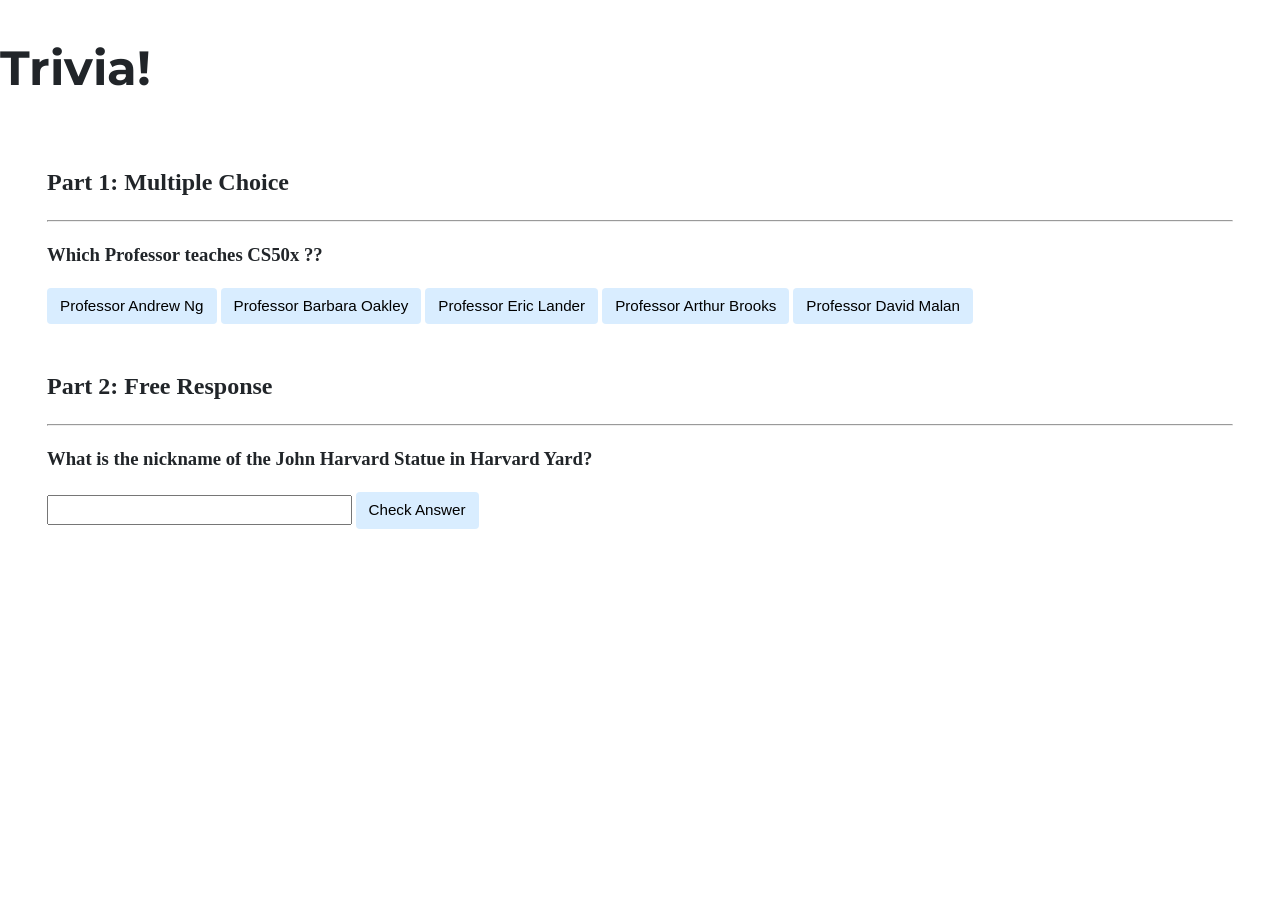
<file: week8/trivia/index.html>
<!DOCTYPE html>

<html lang="en">
    <head>
        <link href="https://fonts.googleapis.com/css2?family=Montserrat:wght@500&display=swapy" rel="stylesheet">
        <link href="styles.css" rel="stylesheet">
        <title>Trivia!</title>
    </head>

    <body>
        <div class="jumbotron">
            <h1>Trivia!</h1>
        </div>

        <div class="container">
            <div class="section">
                <h2>Part 1: Multiple Choice </h2>
                <hr>

                <!-- TODO: Add multiple choice question here -->

                <h3> Which Professor teaches CS50x ??</h3>
                <p id="status"></p>

                <button id="incorrect">Professor Andrew Ng</button>
                <button id="incorrect"> Professor Barbara Oakley</button>
                <button id="incorrect">Professor Eric Lander</button>
                <button id="incorrect">Professor Arthur Brooks</button>
                <button id="correct">Professor David Malan</button>

                <script>
                    let correct = document.querySelector('#correct');
                    let incorrect = document.querySelectorAll('#incorrect');
                    let status = document.querySelector('#status');

                    correct.onclick = function() {
                        correct.style.backgroundColor = 'green';
                        status.innerHTML = "Correct!";
                    };

                    for (let i = 0; i < incorrect.length; i++) {
                        incorrect[i].onclick = function() {
                            incorrect[i].style.backgroundColor = 'red';
                            status.innerHTML = "Incorrect!";
                        };
                    }
                </script>
            </div>

            <div class="section">
                <h2>Part 2: Free Response</h2>
                <hr>

                <h3> What is the nickname of the John Harvard Statue in Harvard Yard?</h3>
                <p id="status2"></p>

                <form>
                    <input type="text" id="value">
                    <button>Check Answer</button>

                    <script>
                        document.addEventListener('submit', function() {
                            let status2 = document.querySelector('#status2');
                            let value = document.querySelector('#value');

                            if (value.value == 'Statue of three lies' || value.value == 'Statue of three lies' || value.value == 'Statue of three lies') {
                                value.style.backgroundColor = 'green';
                                status2.innerHTML = 'Correct!';
                            }
                            else {
                                value.style.backgroundColor = 'red';
                                status2.innerHTML = 'Incorrect!';
                            }
                        });
                    </script>
                </form>
            </div>
        </div>
    </body>
</html>
</file>
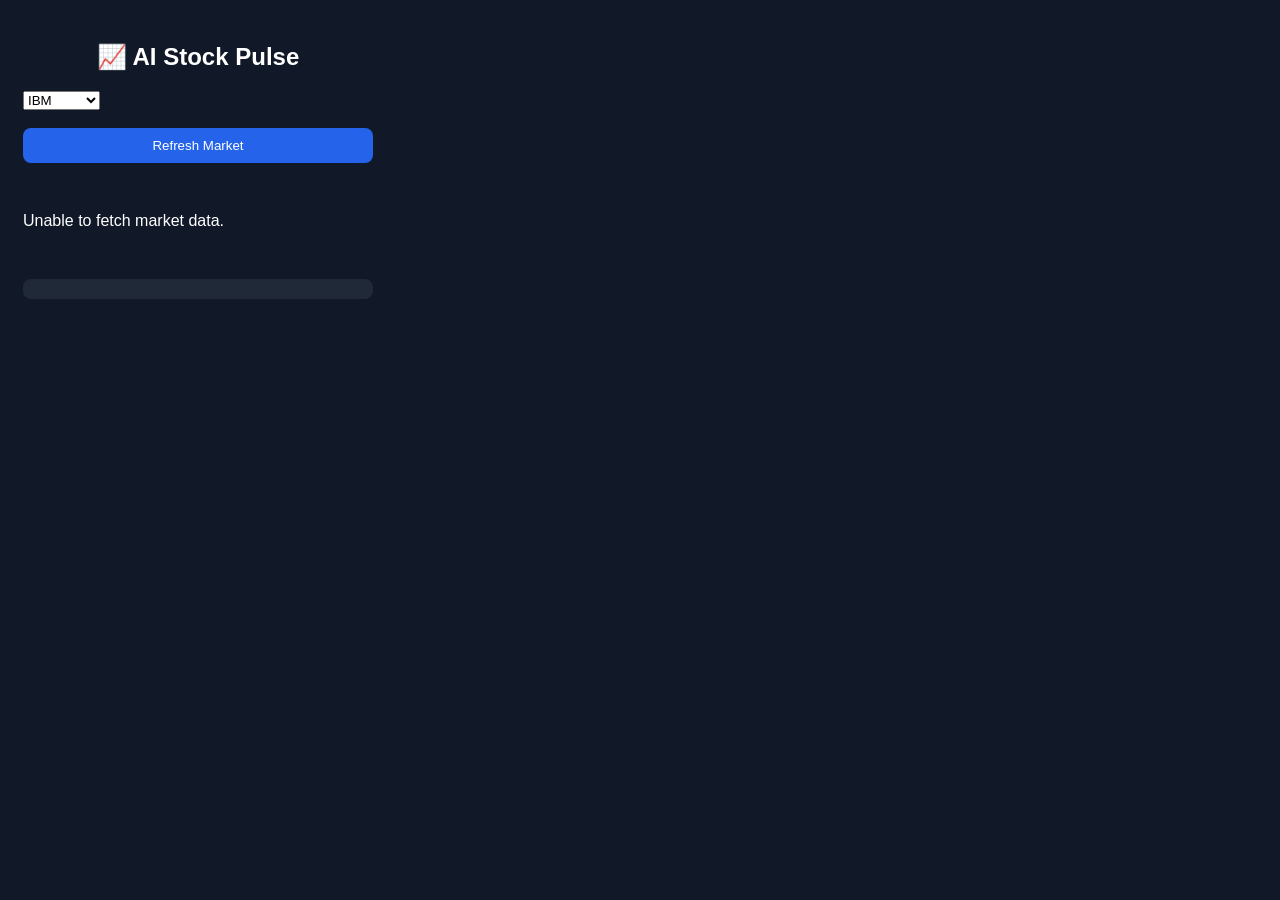
<file: AI-STOCK-PULSE/popup.html>
<!DOCTYPE html>
<html>

<head>
    <meta charset="UTF-8">
    <link rel="stylesheet" href="popup.css">
</head>

<body>

    <h2>📈 AI Stock Pulse</h2>

    <select id="symbol">
        <option value="AAPL">Apple</option>
        <option value="MSFT">Microsoft</option>
        <option value="NVDA">NVIDIA</option>
        <option value="TSLA">Tesla</option>
        <option value="AMZN">Amazon</option>
        <option value="GOOGL">Google</option>
        <option value="META">Meta</option>
        <option value="NFLX">Netflix</option>
        <option value="AMD">AMD</option>
        <option value="IBM" selected>IBM</option>
    </select>

    <br><br>

    <button id="refresh">
        Refresh Market
    </button>

    <br><br>

    <div id="market">

    </div>

    <br>

    <div id="ai"></div>

    <script src="popup.js"></script>

</body>

</html>
</file>
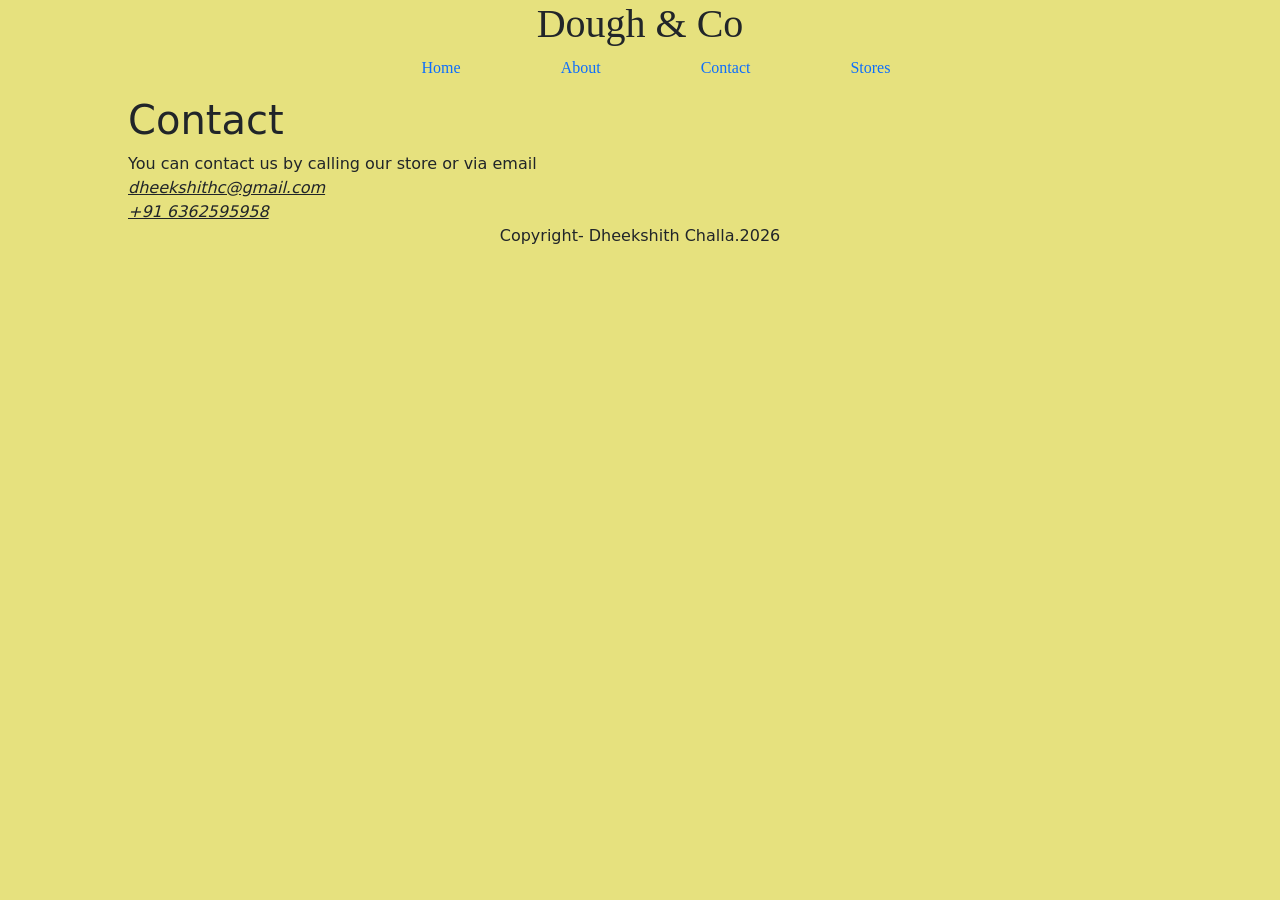
<file: week8/homepage/contact.html>
<!doctype html>

<html lang="en">
  <head>
    <link
      href="https://cdn.jsdelivr.net/npm/bootstrap@5.3.8/dist/css/bootstrap.min.css"
      rel="stylesheet"
      integrity="sha384-sRIl4kxILFvY47J16cr9ZwB07vP4J8+LH7qKQnuqkuIAvNWLzeN8tE5YBujZqJLB"
      crossorigin="anonymous"
    />
    <script
      src="https://cdn.jsdelivr.net/npm/bootstrap@5.3.8/dist/js/bootstrap.bundle.min.js"
      integrity="sha384-FKyoEForCGlyvwx9Hj09JcYn3nv7wiPVlz7YYwJrWVcXK/BmnVDxM+D2scQbITxI"
      crossorigin="anonymous"
    ></script>
    <link href="styles.css" rel="stylesheet" />
    <title>Dough & Co.</title>
  </head>
  <body>
    <header>
      <h1>Dough & Co</h1>
      <nav>
        <ul>
          <li><a href="./index.html">Home</a></li>
          <li><a href="./about.html">About</a></li>
          <li><a href="./contact.html">Contact</a></li>
          <li><a href="./stores.html">Stores</a></li>
        </ul>
      </nav>
    </header>
    <main>
      <section>
      <h1>Contact</h1>
      <p1> You can contact us by calling our store or via email</p1>
      <br/>
        <u><em>dheekshithc@gmail.com</em></u>
        <br/>
        <p2><u><em>+91 6362595958</em></u></p2>
      </section>
    </main>
    <footer>Copyright- Dheekshith Challa.2026</footer>
  </body>
</html>
</file>
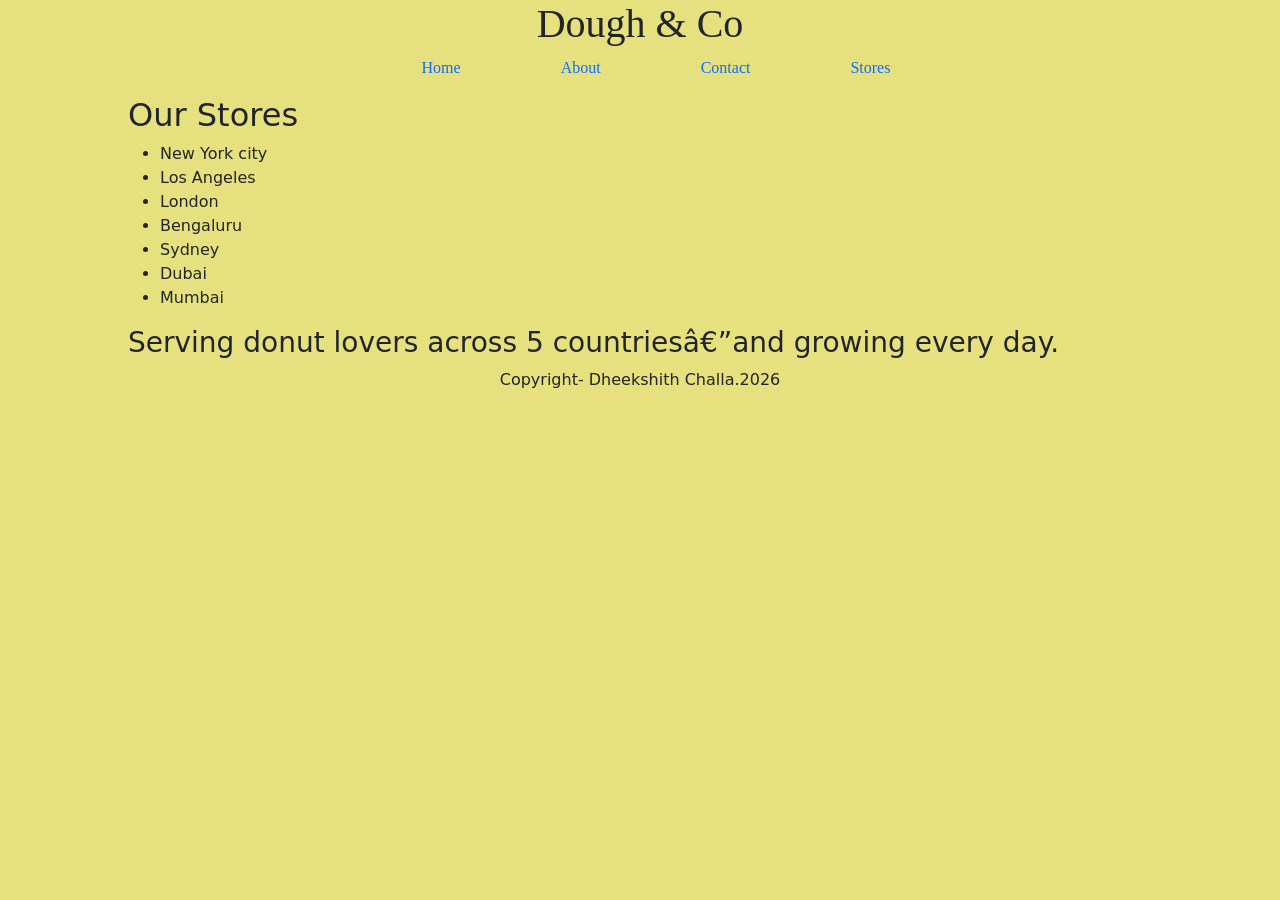
<file: week8/homepage/stores.html>
<!doctype html>

<html lang="en">
  <head>
    <link
      href="https://cdn.jsdelivr.net/npm/bootstrap@5.3.8/dist/css/bootstrap.min.css"
      rel="stylesheet"
      integrity="sha384-sRIl4kxILFvY47J16cr9ZwB07vP4J8+LH7qKQnuqkuIAvNWLzeN8tE5YBujZqJLB"
      crossorigin="anonymous"
    />
    <script
      src="https://cdn.jsdelivr.net/npm/bootstrap@5.3.8/dist/js/bootstrap.bundle.min.js"
      integrity="sha384-FKyoEForCGlyvwx9Hj09JcYn3nv7wiPVlz7YYwJrWVcXK/BmnVDxM+D2scQbITxI"
      crossorigin="anonymous"
    ></script>
    <link href="styles.css" rel="stylesheet" />
    <title>Dough & Co.</title>
  </head>
  <body>
    <header>
      <h1>Dough & Co</h1>
      <nav>
        <ul>
          <li><a href="./index.html">Home</a></li>
          <li><a href="./about.html">About</a></li>
          <li><a href="./contact.html">Contact</a></li>
          <li><a href="./stores.html">Stores</a></li>
        </ul>
      </nav>
    </header>
    <main>
      <section>
        <main>
          <section>
            <h2>Our Stores</h2>
            <ul>
              <li>New York city</li>
              <li>Los Angeles</li>
              <li>London</li>
              <li>Bengaluru</li>
              <li>Sydney</li>
              <li>Dubai</li>
              <li>Mumbai</li>
            </ul>
            <h3>
              Serving donut lovers across 5 countries—and growing every day.
            </h3>
          </section>
        </main>
      </section>
    </main>
    <footer>Copyright- Dheekshith Challa.2026</footer>
  </body>
</html>
</file>
<file: week8/trivia/styles.css>
body {
    background-color: #fff;
    color: #212529;
    font-size: 1rem;
    font-weight: 400;
    line-height: 1.5;
    margin: 0;
    text-align: left;
}

.container {
    margin-left: auto;
    margin-right: auto;
    padding-left: 15px;
    padding-right: 15px;
}

.header {
    background-color: #477bff;
    color: #fff;
    margin-bottom: 2rem;
    padding: 2rem 1rem;
    text-align: center;
}

.section {
    padding: 0.5rem 2rem 1rem 2rem;
}

.section:hover {
    background-color: #f5f5f5;
    transition: color 2s ease-in-out, background-color 0.15s ease-in-out;
}

h1 {
    font-family: 'Montserrat', sans-serif;
    font-size: 48px;
}

button, input[type="submit"] {
    background-color: #d9edff;
    border: 1px solid transparent;
    border-radius: 0.25rem;
    font-size: 0.95rem;
    font-weight: 400;
    line-height: 1.5;
    padding: 0.375rem 0.75rem;
    text-align: center;
    transition: color 0.15s ease-in-out, background-color 0.15s ease-in-out, border-color 0.15s ease-in-out, box-shadow 0.15s ease-in-out;
    vertical-align: middle;
}


input[type="text"] {
    line-height: 1.8;
    width: 25%;
}

input[type="text"]:hover {
    background-color: #f5f5f5;
    transition: color 2s ease-in-out, background-color 0.15s ease-in-out;
}
</file>
<file: AI-STOCK-PULSE/popup.css>
body {

    width: 350px;

    padding: 15px;

    font-family: Arial;

    background: #111827;

    color: white;

}

h2 {

    text-align: center;

}

button {

    width: 100%;

    padding: 10px;

    background: #2563eb;

    border: none;

    color: white;

    border-radius: 8px;

    cursor: pointer;

    margin-bottom: 15px;

}

.stock {

    display: flex;

    justify-content: space-between;

    padding: 8px;

    margin: 6px 0;

    background: #1f2937;

    border-radius: 6px;

}

.green {

    color: #00ff99;

}

.red {

    color: #ff5555;

}

#ai {

    margin-top: 15px;

    background: #1f2937;

    padding: 10px;

    border-radius: 8px;

}
</file>
<file: week8/homepage/styles.css>
body {
      width: 80%;
      margin: auto;
      background-color: #E6E17E;
}

header {
        text-align: center;
        font-family: "Edwardian Script ITC";
}
nav > ul{
         list-style: none;
         display: flex;
         align-items: center;
         justify-content: center;
         gap: 100px;
}

nav > ul > li > a {
     text-decoration: none;
}
 footer {
      text-align: center;
 }

 .dark-mode {
   background-color: black !important;
   color: white !important;
}
</file>
